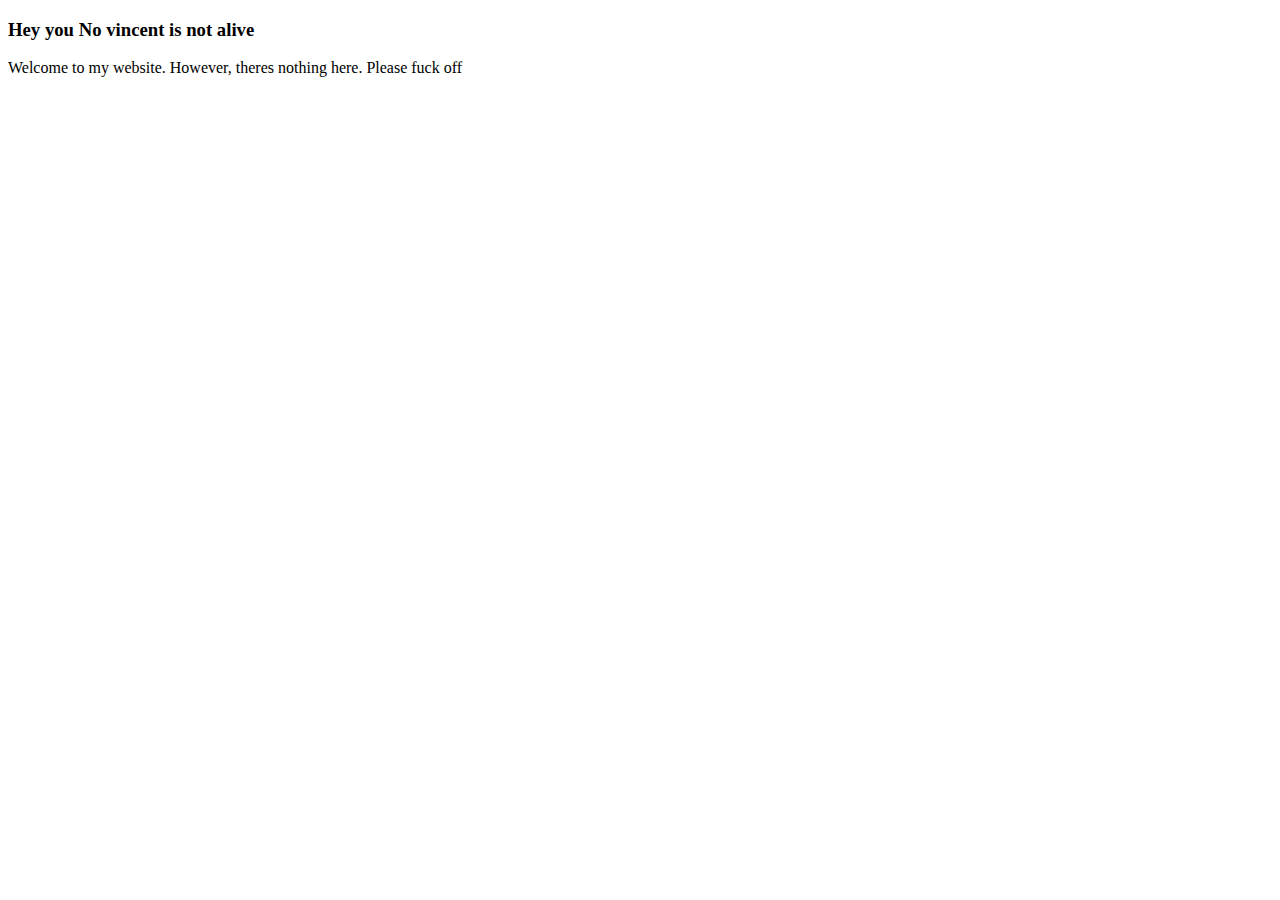
<file: templates/home.html>
<!DOCTYPE html>
<html>
    <head>
        <title>Its me</title>
    </head>
    <body>
        <h3>Hey you No vincent is not alive</h3>
        <p>Welcome to my website. However, theres nothing here. Please fuck off</p>
    </body>
</html>
</file>
